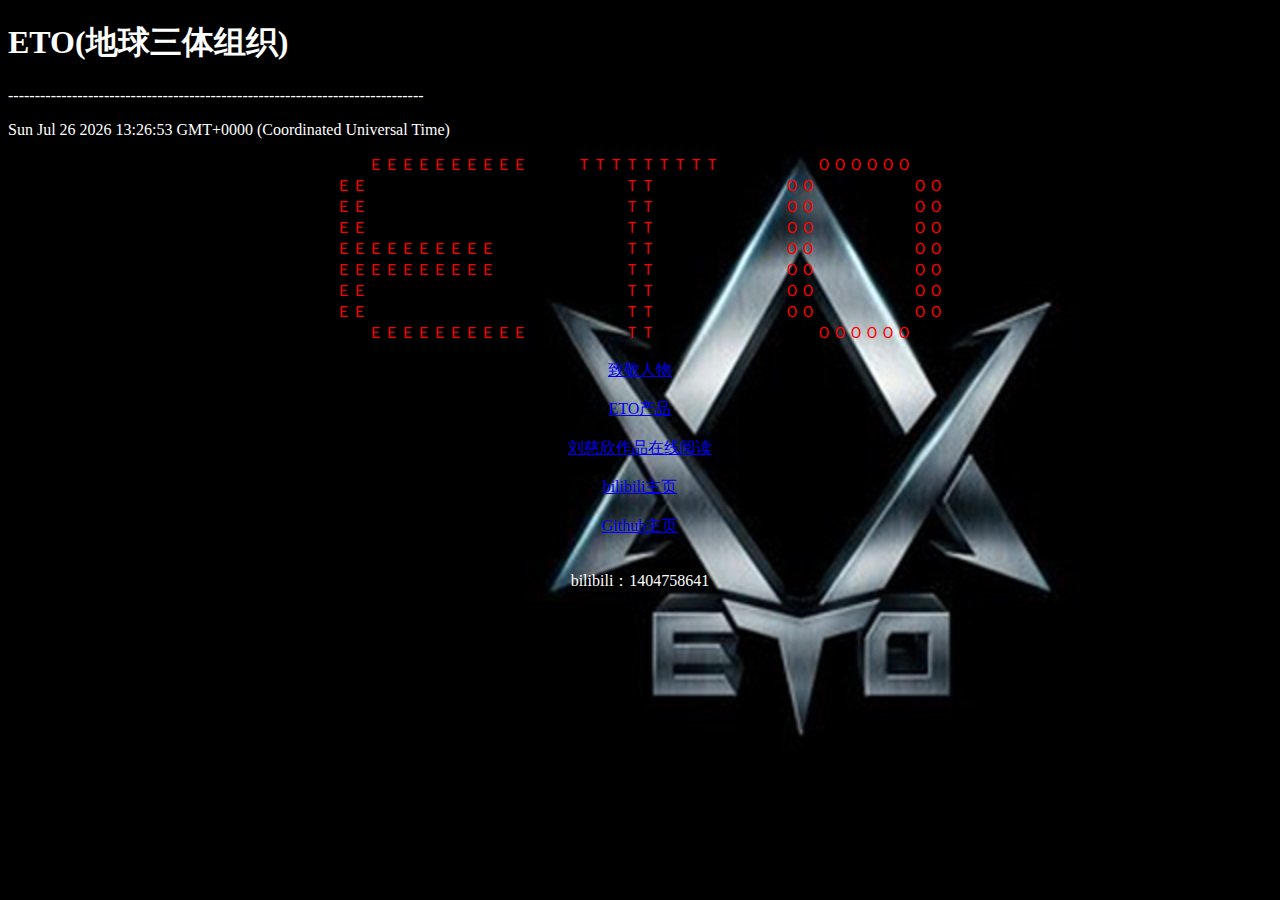
<file: index.html>
<!DOCTYPE html>
<html>
  <head>
    <meta charset="utf-8">
    <link rel="shortcut icon" href="/eto.ico" />
    <style> 
      iframe.music {
        position: fixed;	        /* 设置fixed固定定位 */
        bottom: 20px;		/* 距离浏览器窗口下边框20px */
        right: 20px;		/* 距离浏览器窗口右边框20px */
      }
      body {color:white;}
      p.ETO {color:rgb(255,0,0);}
      div{text-align:center}
    </style>
    <style>
      @import url(/background.css);
    </style>
  </head>
  <body>
    <script>
      window.alert("欢迎来到ETO，我们是同志了");
      console.log("消灭人类暴政\n    世界属于三体。\n    ——麦克·伊文思\n（当前页面为测试页面，正式版争取在22.1.1前制作完成。）");
    </script>
    <title>ETO</title>
    <h1>ETO(地球三体组织)</h1>
    <p>------------------------------------------------------------------------------<br></p>
    <script>
      document.write(Date());
    </script>
    <iframe frameborder="no" border="0" marginwidth="0" marginheight="0" width=300 height=300 src="//music.163.com/outchain/player?type=0&id=117895944&auto=1&height=430" class="music"></iframe>
    <p class="ETO" align="center">ＥＥＥＥＥＥＥＥＥＥ　　　ＴＴＴＴＴＴＴＴＴ　　　　　　ＯＯＯＯＯＯ<br>ＥＥ　　　　　　　　　　　　　　　　ＴＴ　　　　　　　　ＯＯ　　　　　　ＯＯ<br>ＥＥ　　　　　　　　　　　　　　　　ＴＴ　　　　　　　　ＯＯ　　　　　　ＯＯ<br>ＥＥ　　　　　　　　　　　　　　　　ＴＴ　　　　　　　　ＯＯ　　　　　　ＯＯ<br>ＥＥＥＥＥＥＥＥＥＥ　　　　　　　　ＴＴ　　　　　　　　ＯＯ　　　　　　ＯＯ<br>ＥＥＥＥＥＥＥＥＥＥ　　　　　　　　ＴＴ　　　　　　　　ＯＯ　　　　　　ＯＯ<br>ＥＥ　　　　　　　　　　　　　　　　ＴＴ　　　　　　　　ＯＯ　　　　　　ＯＯ<br>ＥＥ　　　　　　　　　　　　　　　　ＴＴ　　　　　　　　ＯＯ　　　　　　ＯＯ<br>ＥＥＥＥＥＥＥＥＥＥ　　　　　　ＴＴ　　　　　　　　　　ＯＯＯＯＯＯ<br></p>
    <div>
      <a href="/people">致敬人物</a>
      <br>
      <br>
      <a href="/etothings">ETO产品</a>
      <br>
      <br>
      <a href="https://www.51shucheng.net/zuojia/liucixin">刘慈欣作品在线阅读</a>
      <br>
      <br>
      <a href=https://space.bilibili.com/1404758641>bilibili主页</a>
      <br>
      <br>
      <a href="https://github.com/ETOemperor/">Github主页</a>
      <br>
      <br>
      <p>bilibili：1404758641</p>
    </div>
  </body>
</html>
</file>
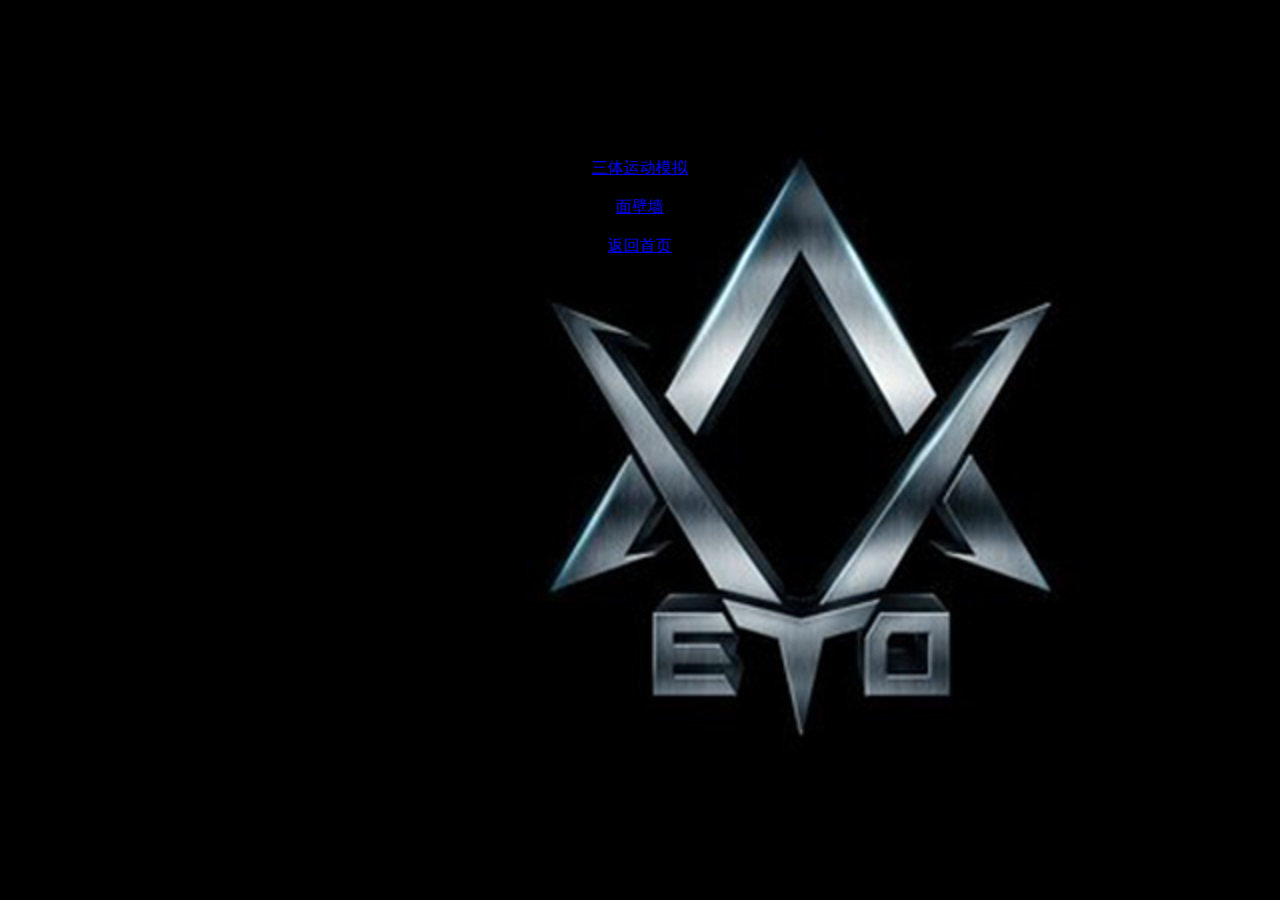
<file: etothings/index.html>
<!DOCTYPE html>
<html>
  <head>
  <meta charset="utf-8">
  <link rel="shortcut icon" href="/eto.ico" />
  <style>
  div{text-align:center}
  </style>
  <style type="text/css"> 
    @import url(/background.css);
   </style>
  </head>
  <body>
  <title>ETO产品</title>
  <h1>ETO(地球三体组织)</h1>
  <p>------------------------------------------------------------------------------<br></p>
  <p>此页面为站主 制作/搬运 的一些物品</p>
  <div>
  <a href="/etothings/three-body">三体运动模拟</a>
  <br>
  <br>
  <a href="/etothings/board">面壁墙</a>
  <br>
  <br>
  <a href="/">返回首页</a>
   </div>
  </body
</file>
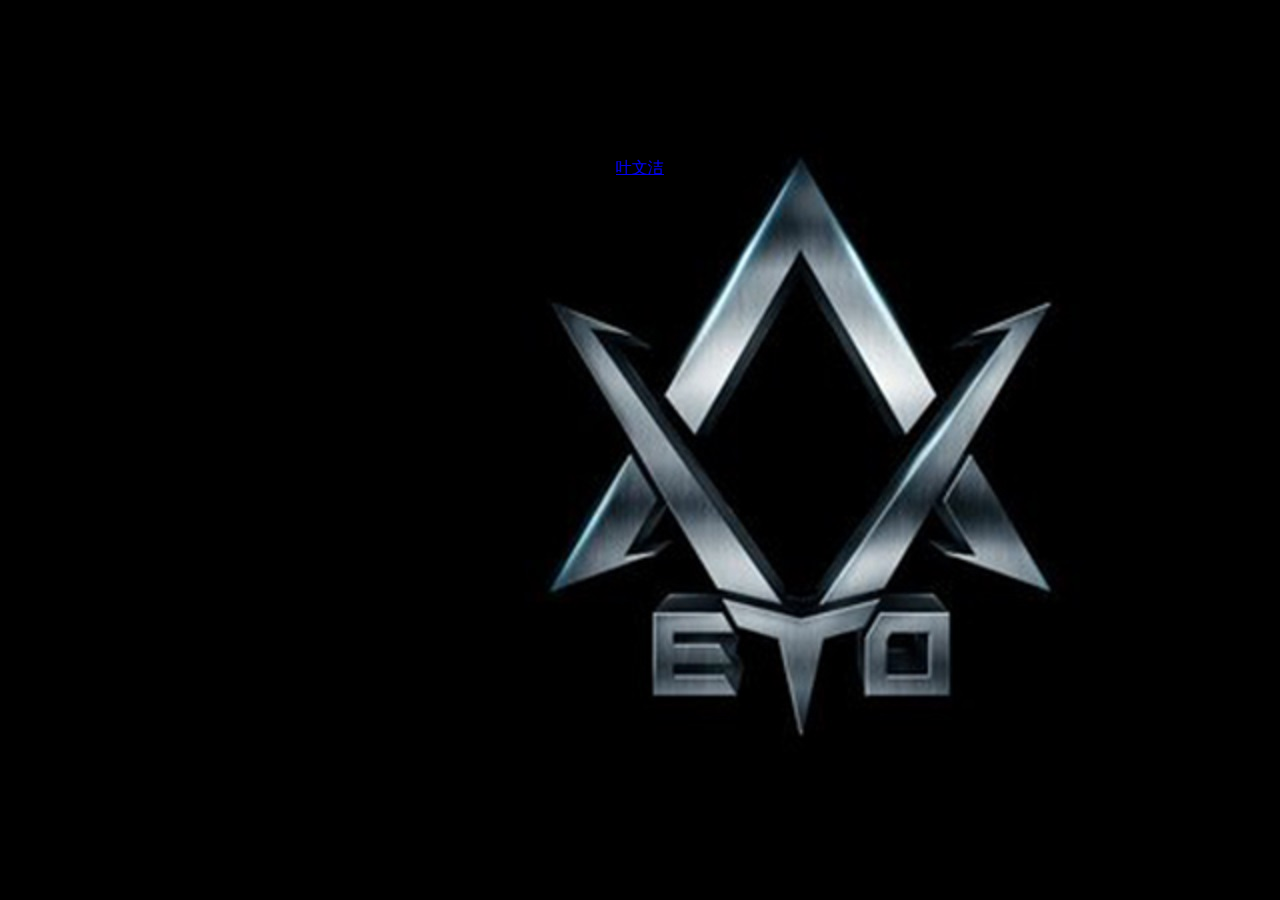
<file: people/index.html>
<!DOCTYPE html>
<html>
  <head>
    <meta charset="utf-8">
    <link rel="shortcut icon" href="/eto.ico" />
    <style>
      div{text-align:center}
    </style>
    <style type="text/css">
      @import url(/background.css);
    </style>
  </head>
  <body>
    <h1>ETO(地球三体组织)</h1>
    <p>------------------------------------------------------------------------------<br></p>
    <p>！向以下人物致敬！</p>
    <div>
      <a href="../people/yewenjie">叶文洁</a>
      <br>
      <br>
      <br>
      <br>
      <br>
      <br>
      <br>
      <br>
      <br>
      <br>
    </div>
    
  </body>
</html>
</file>
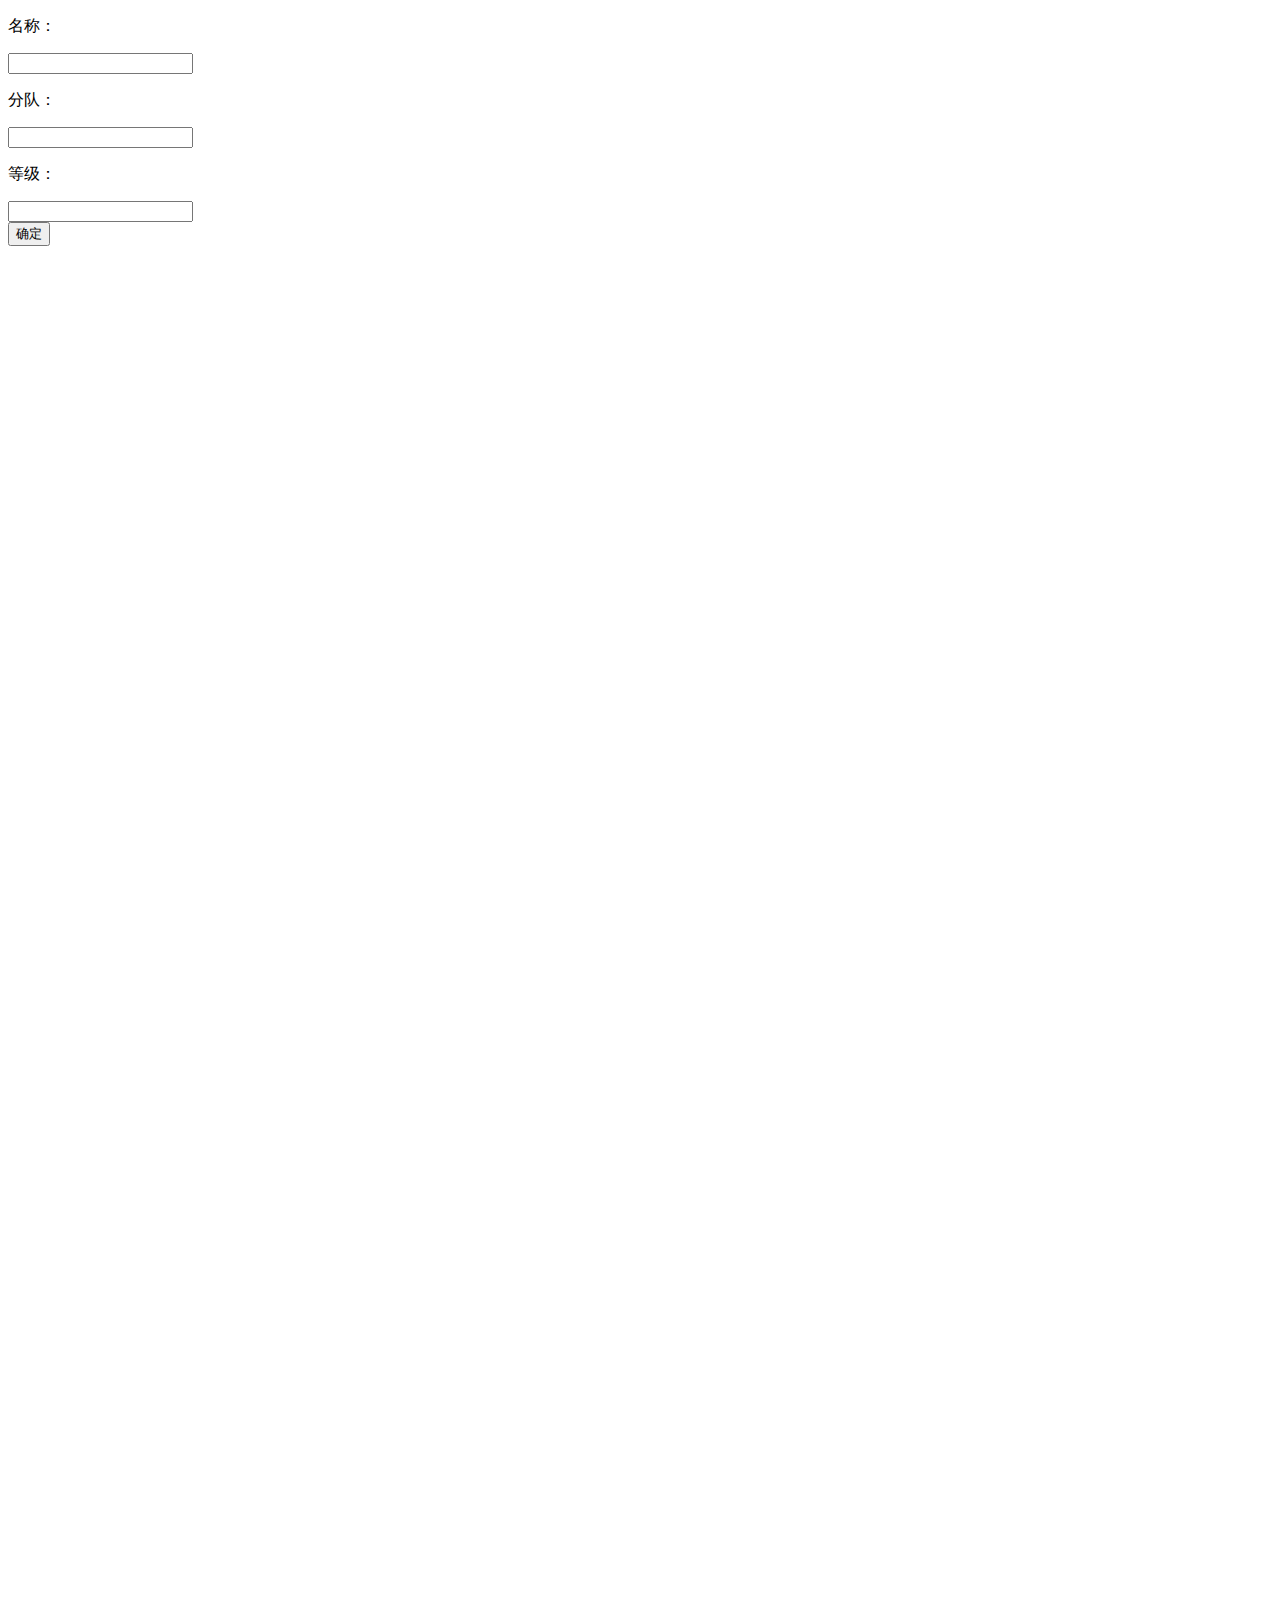
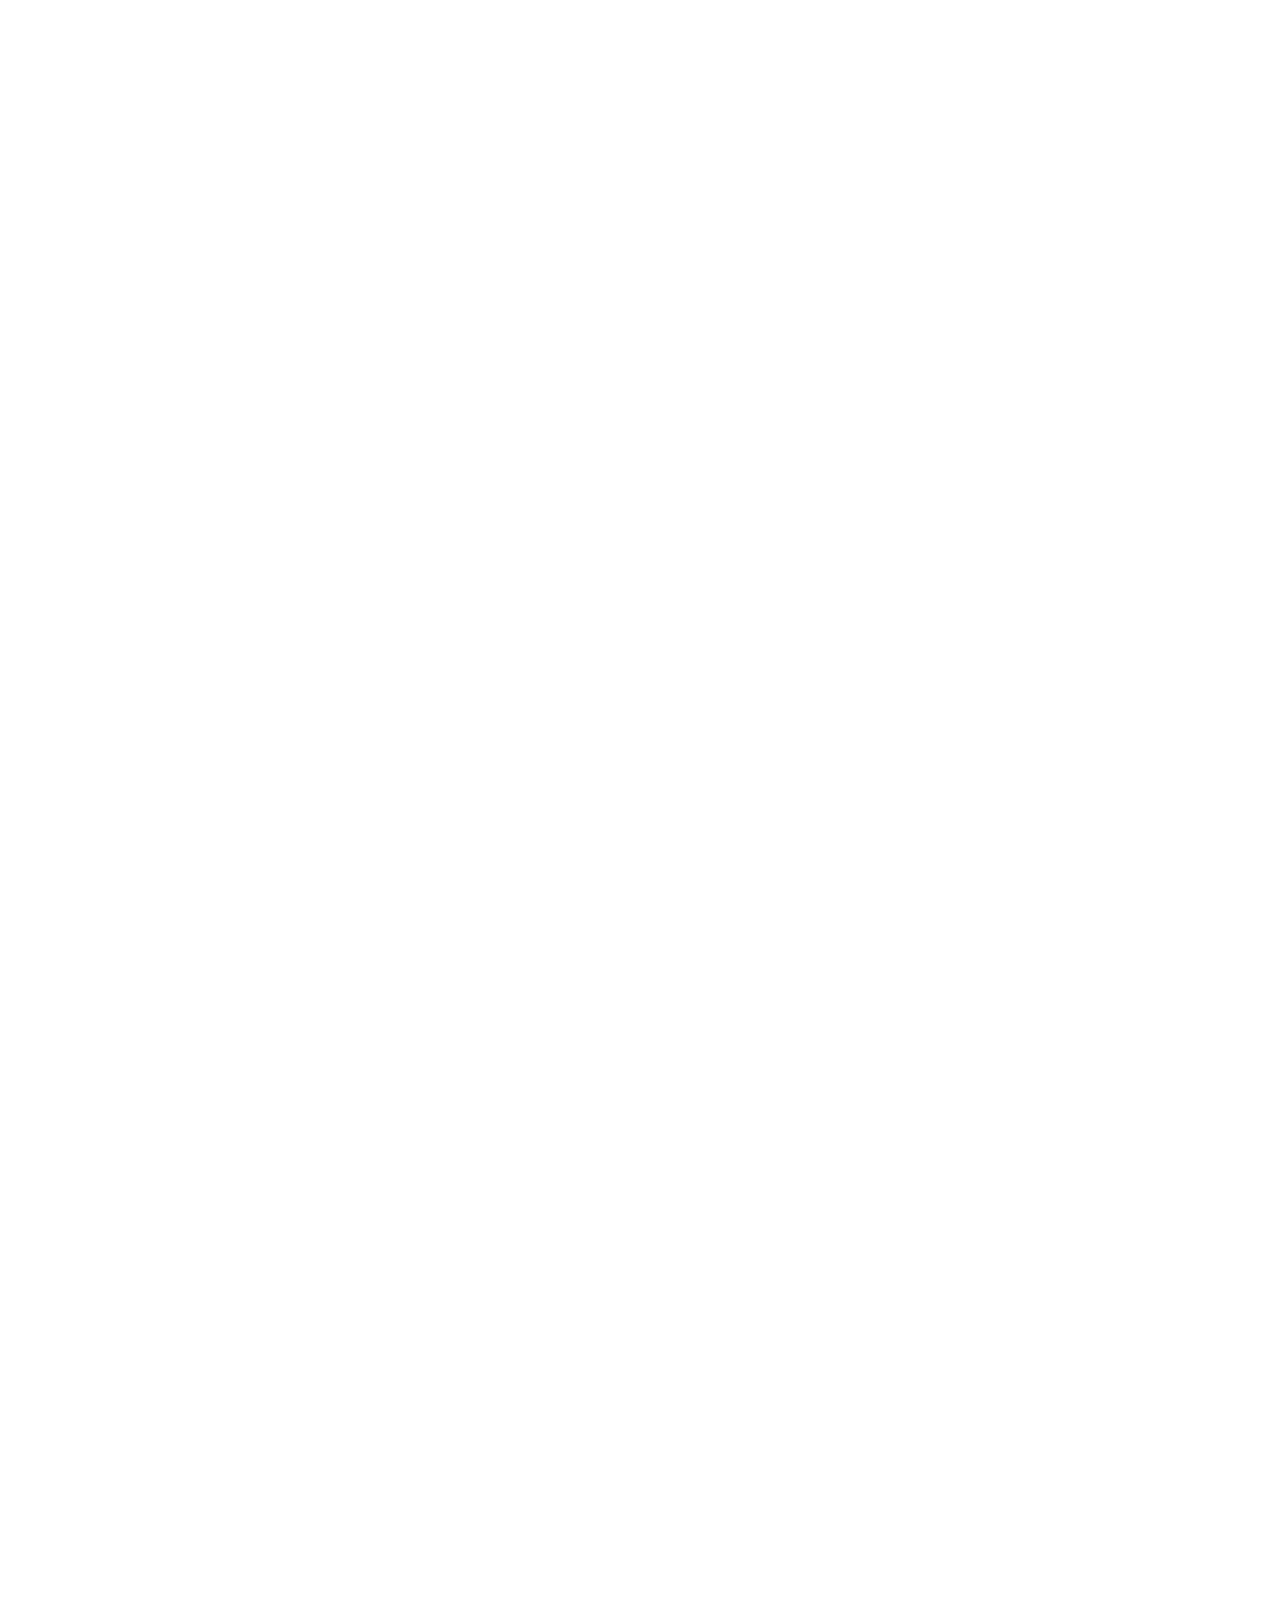
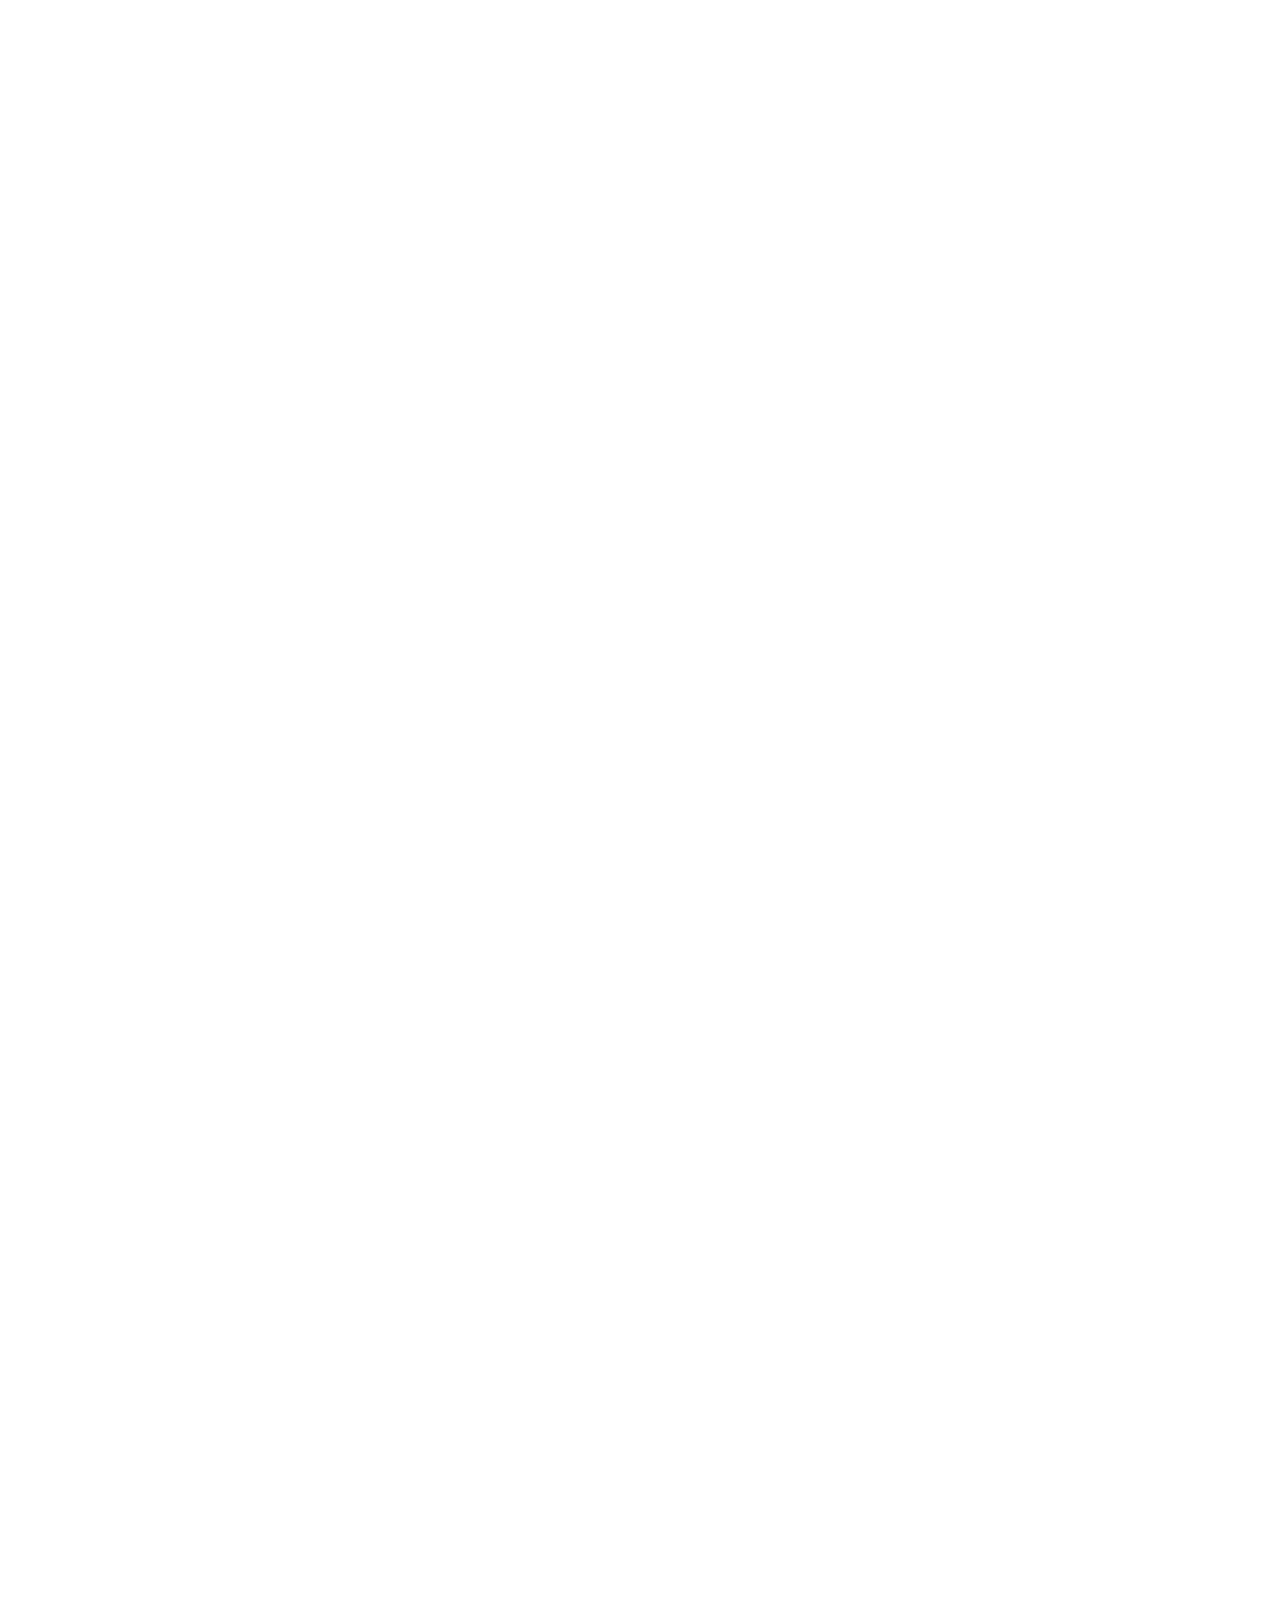
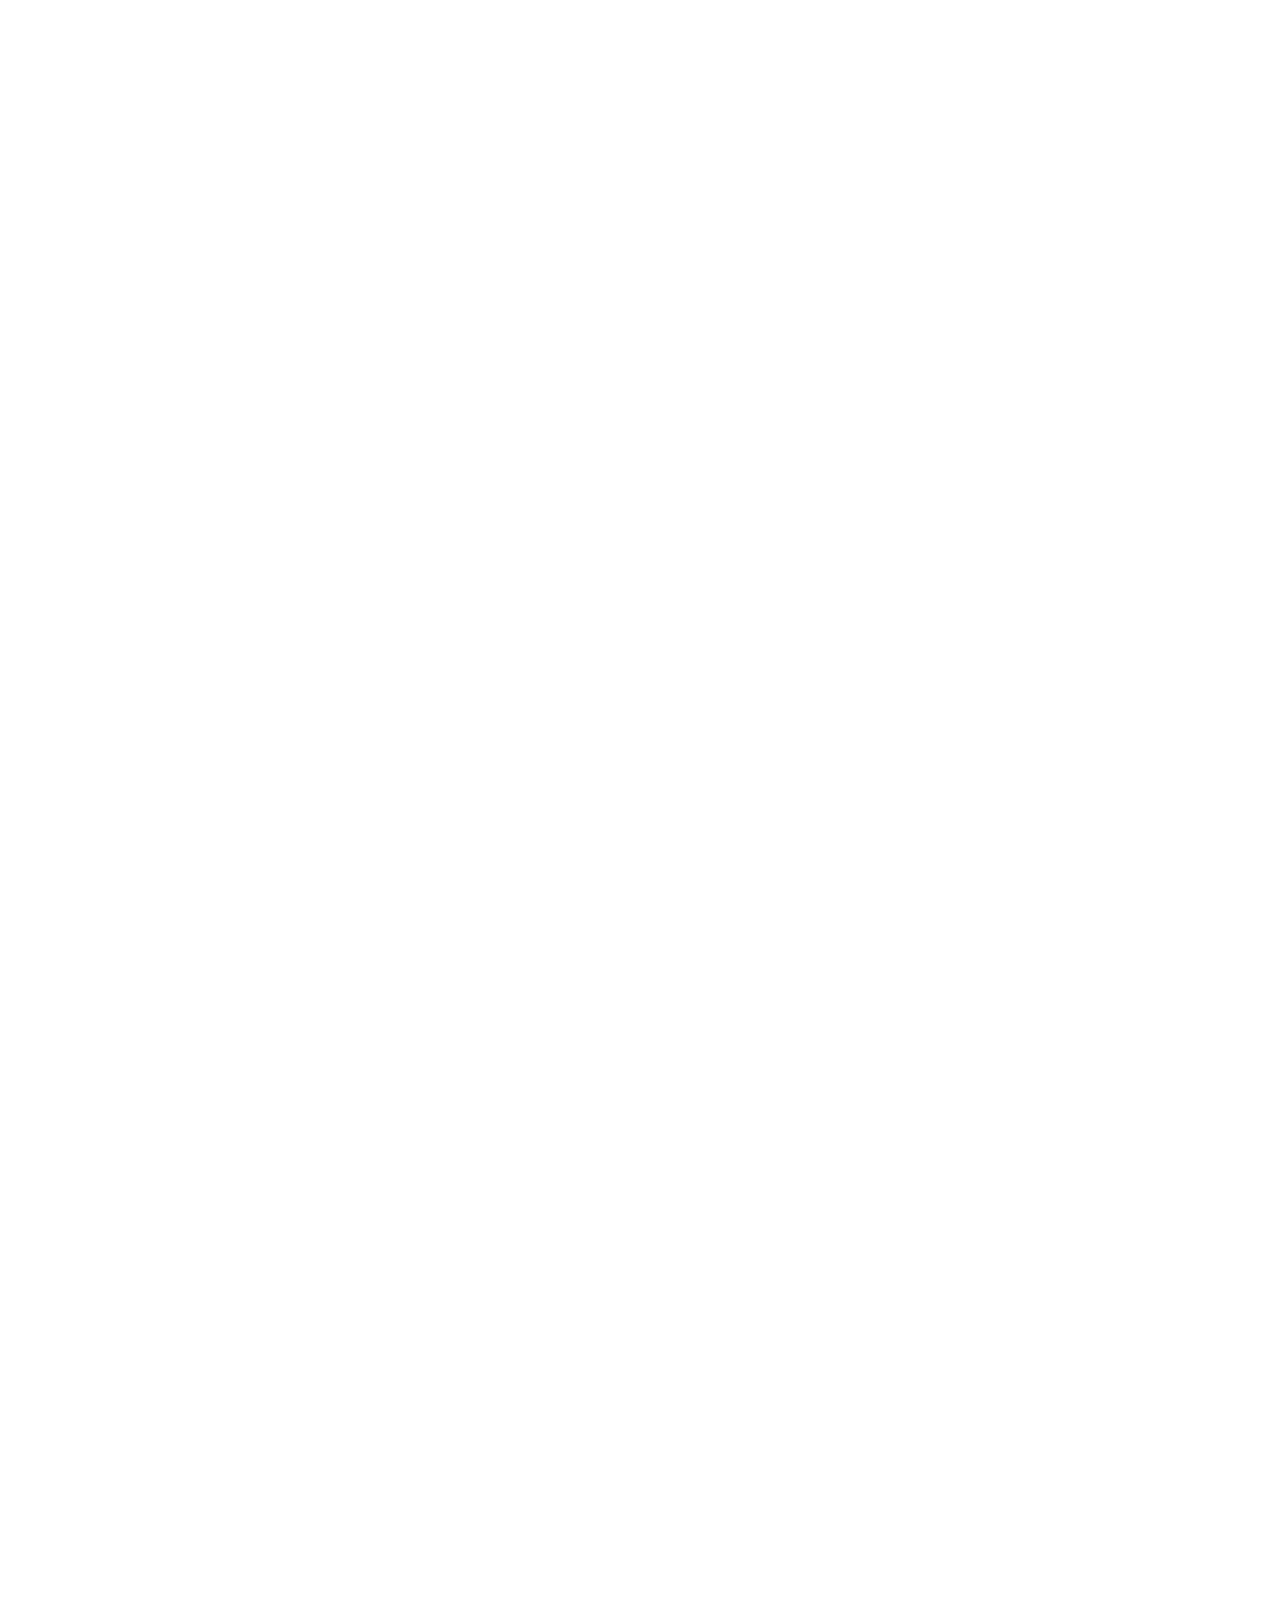
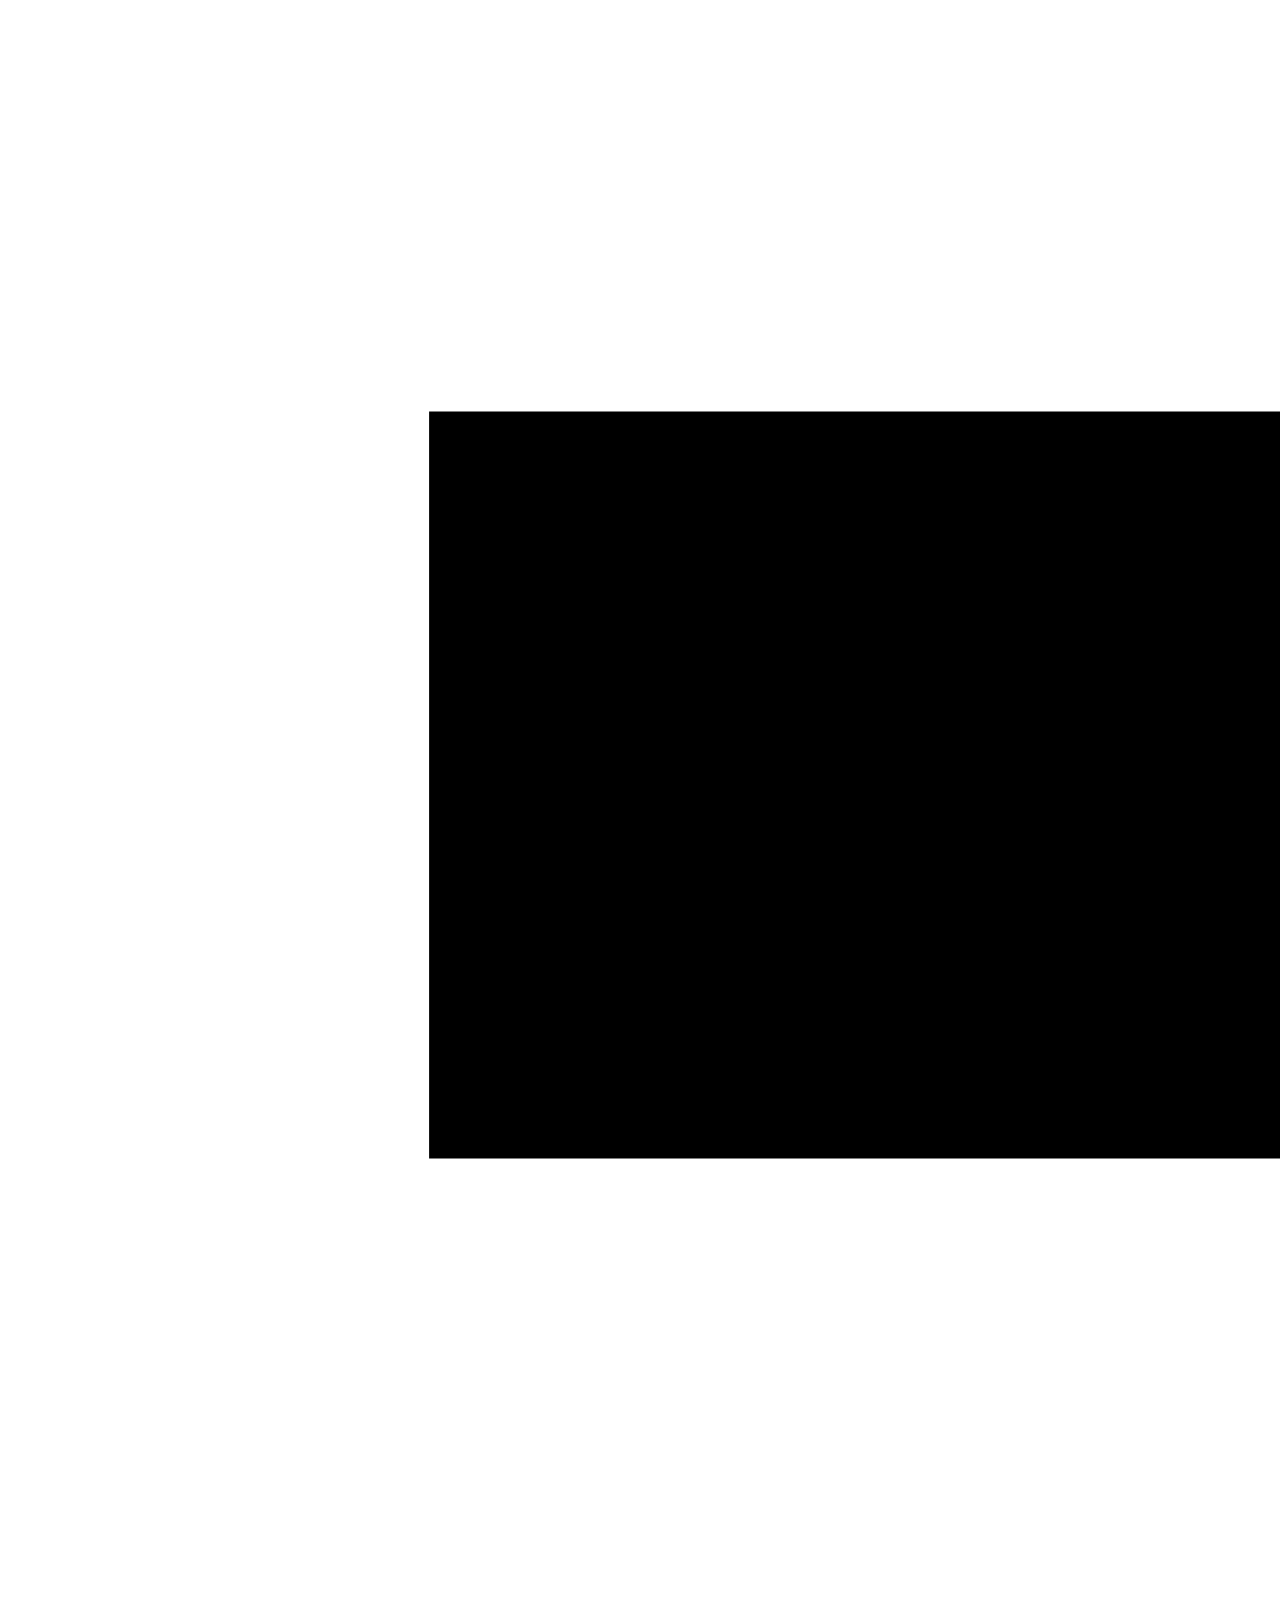
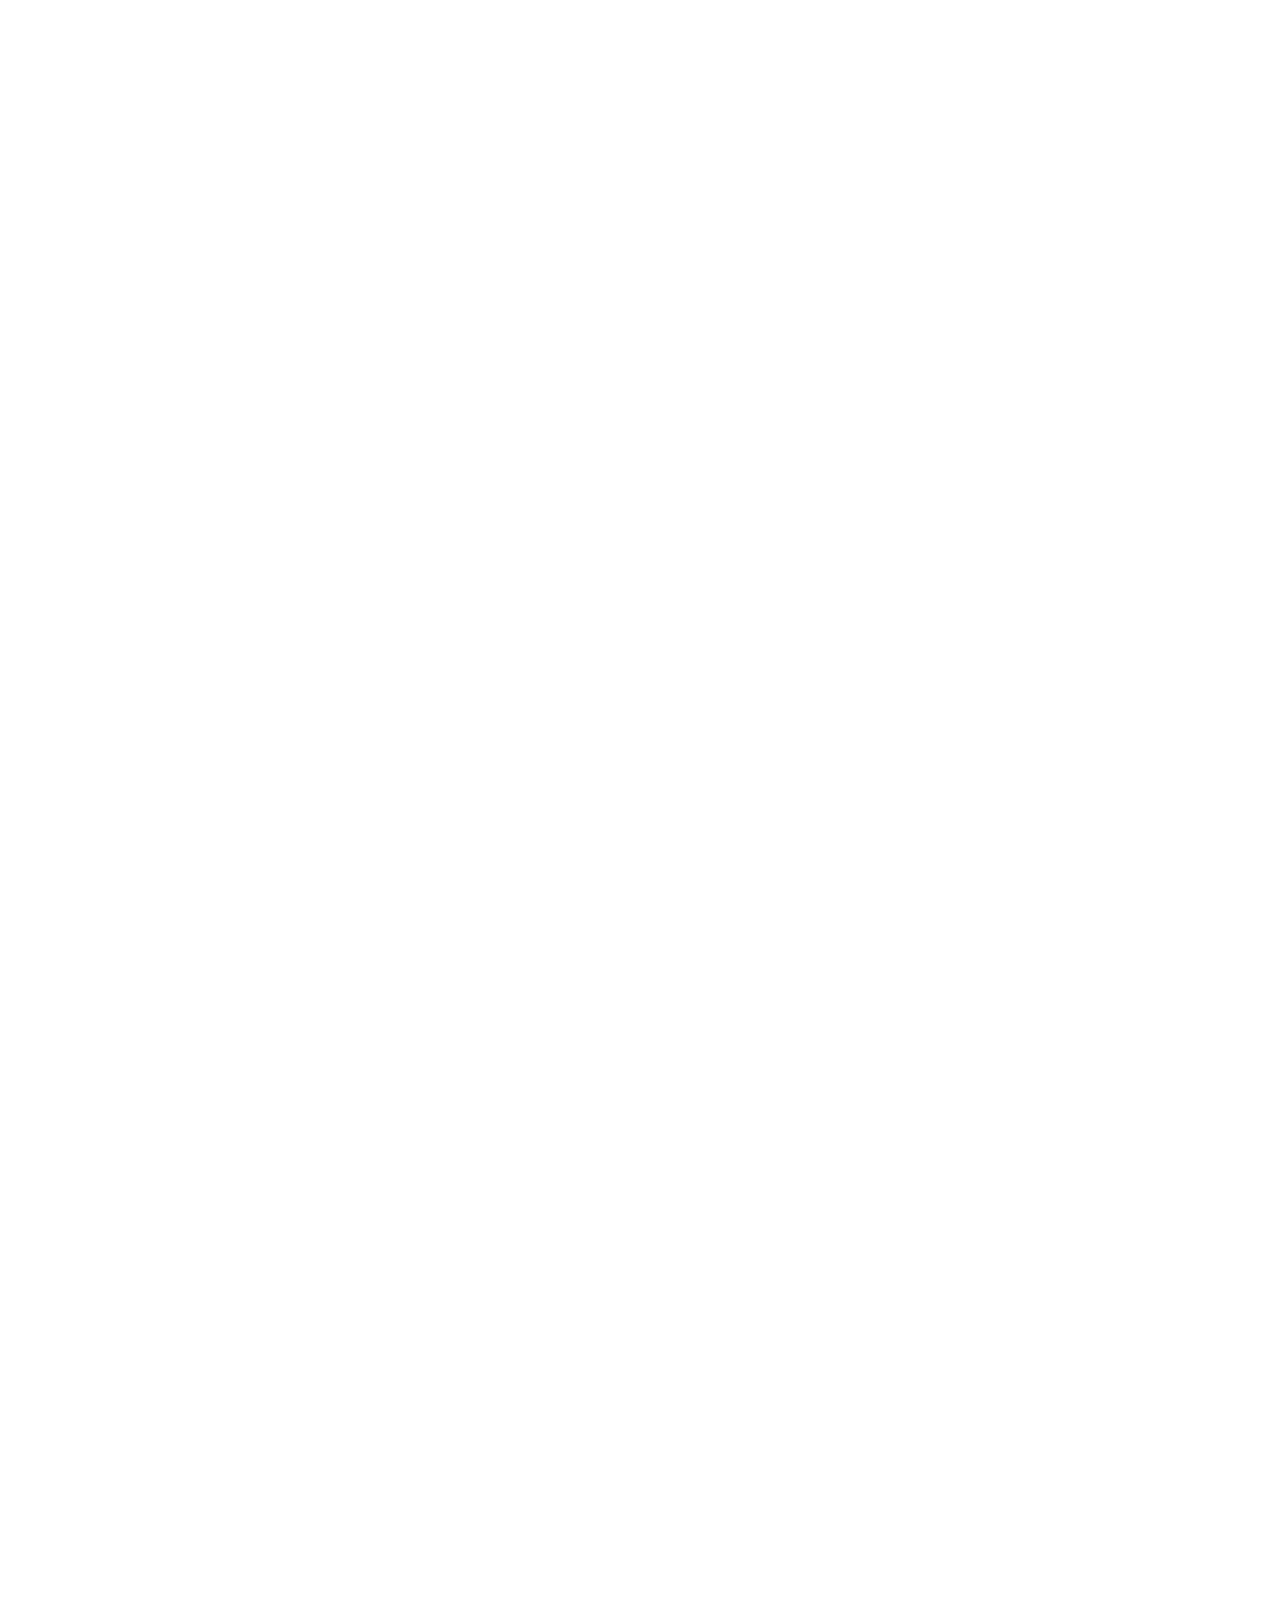
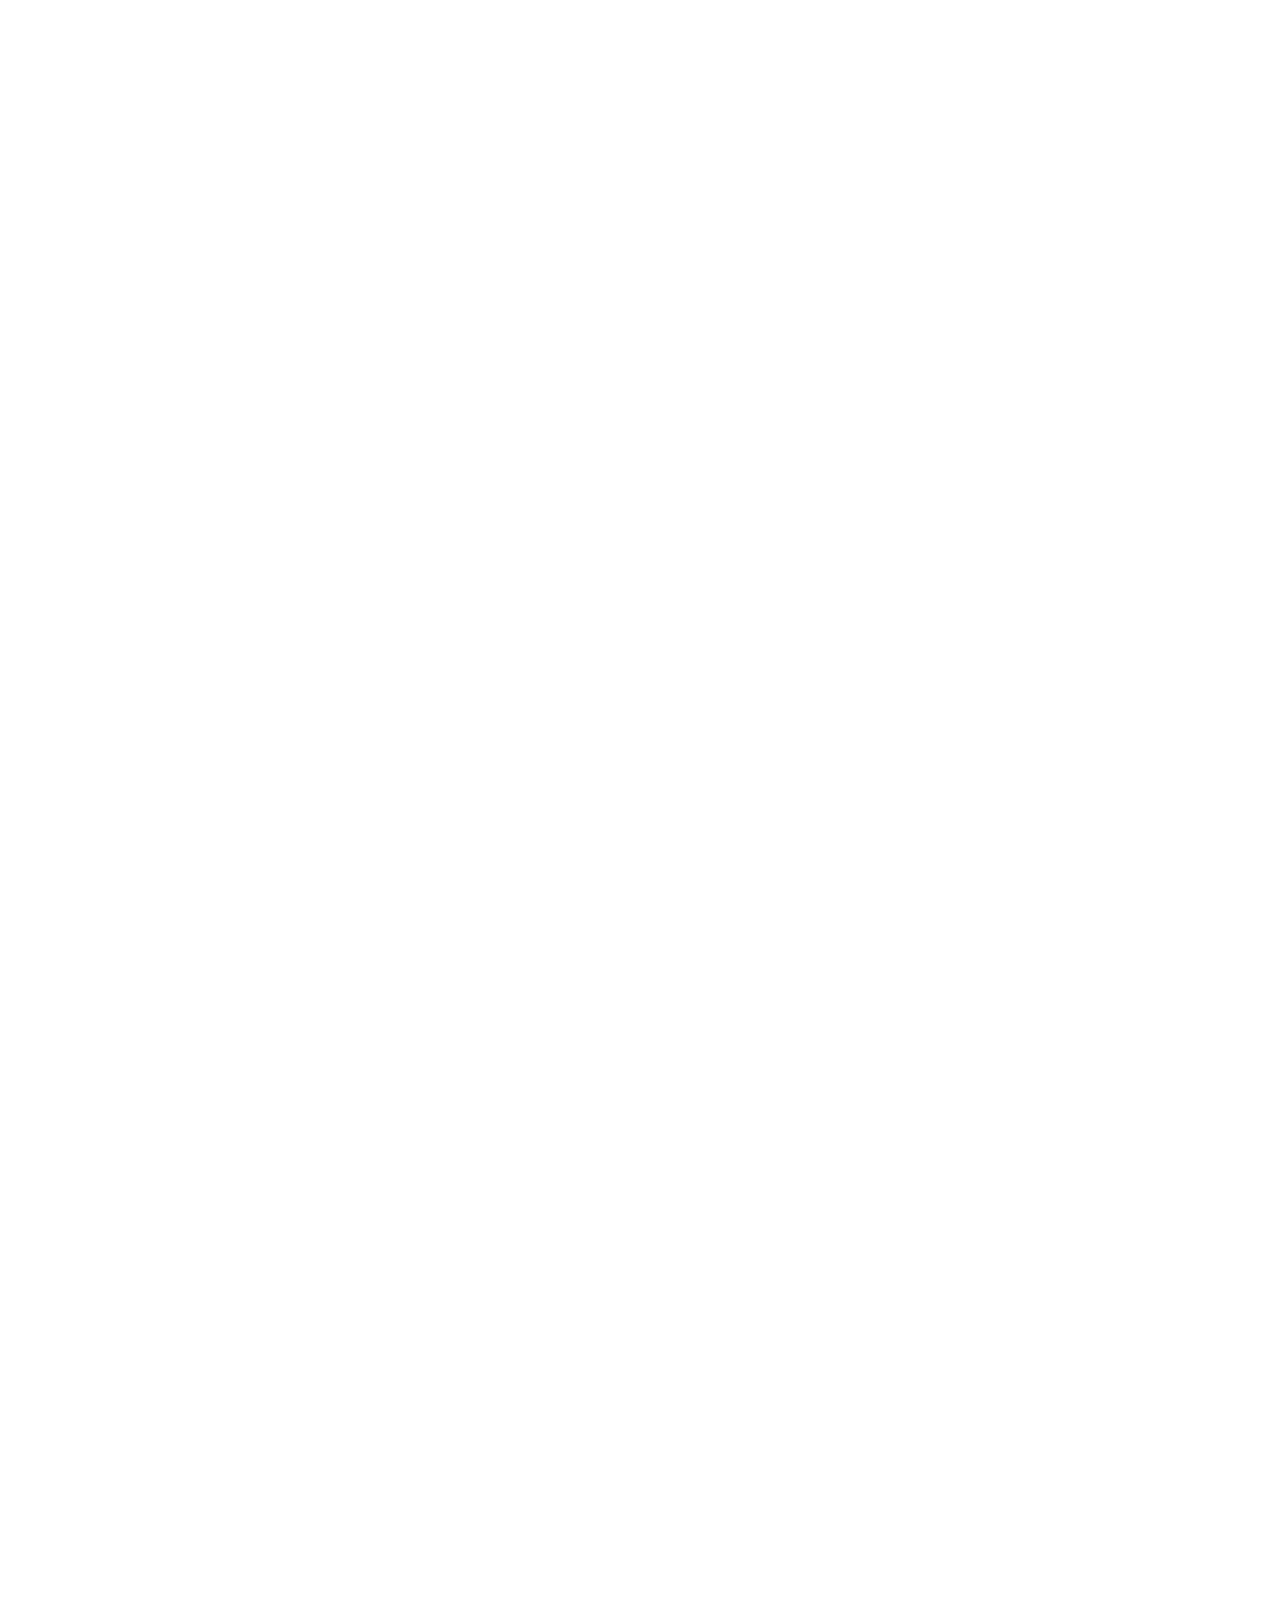
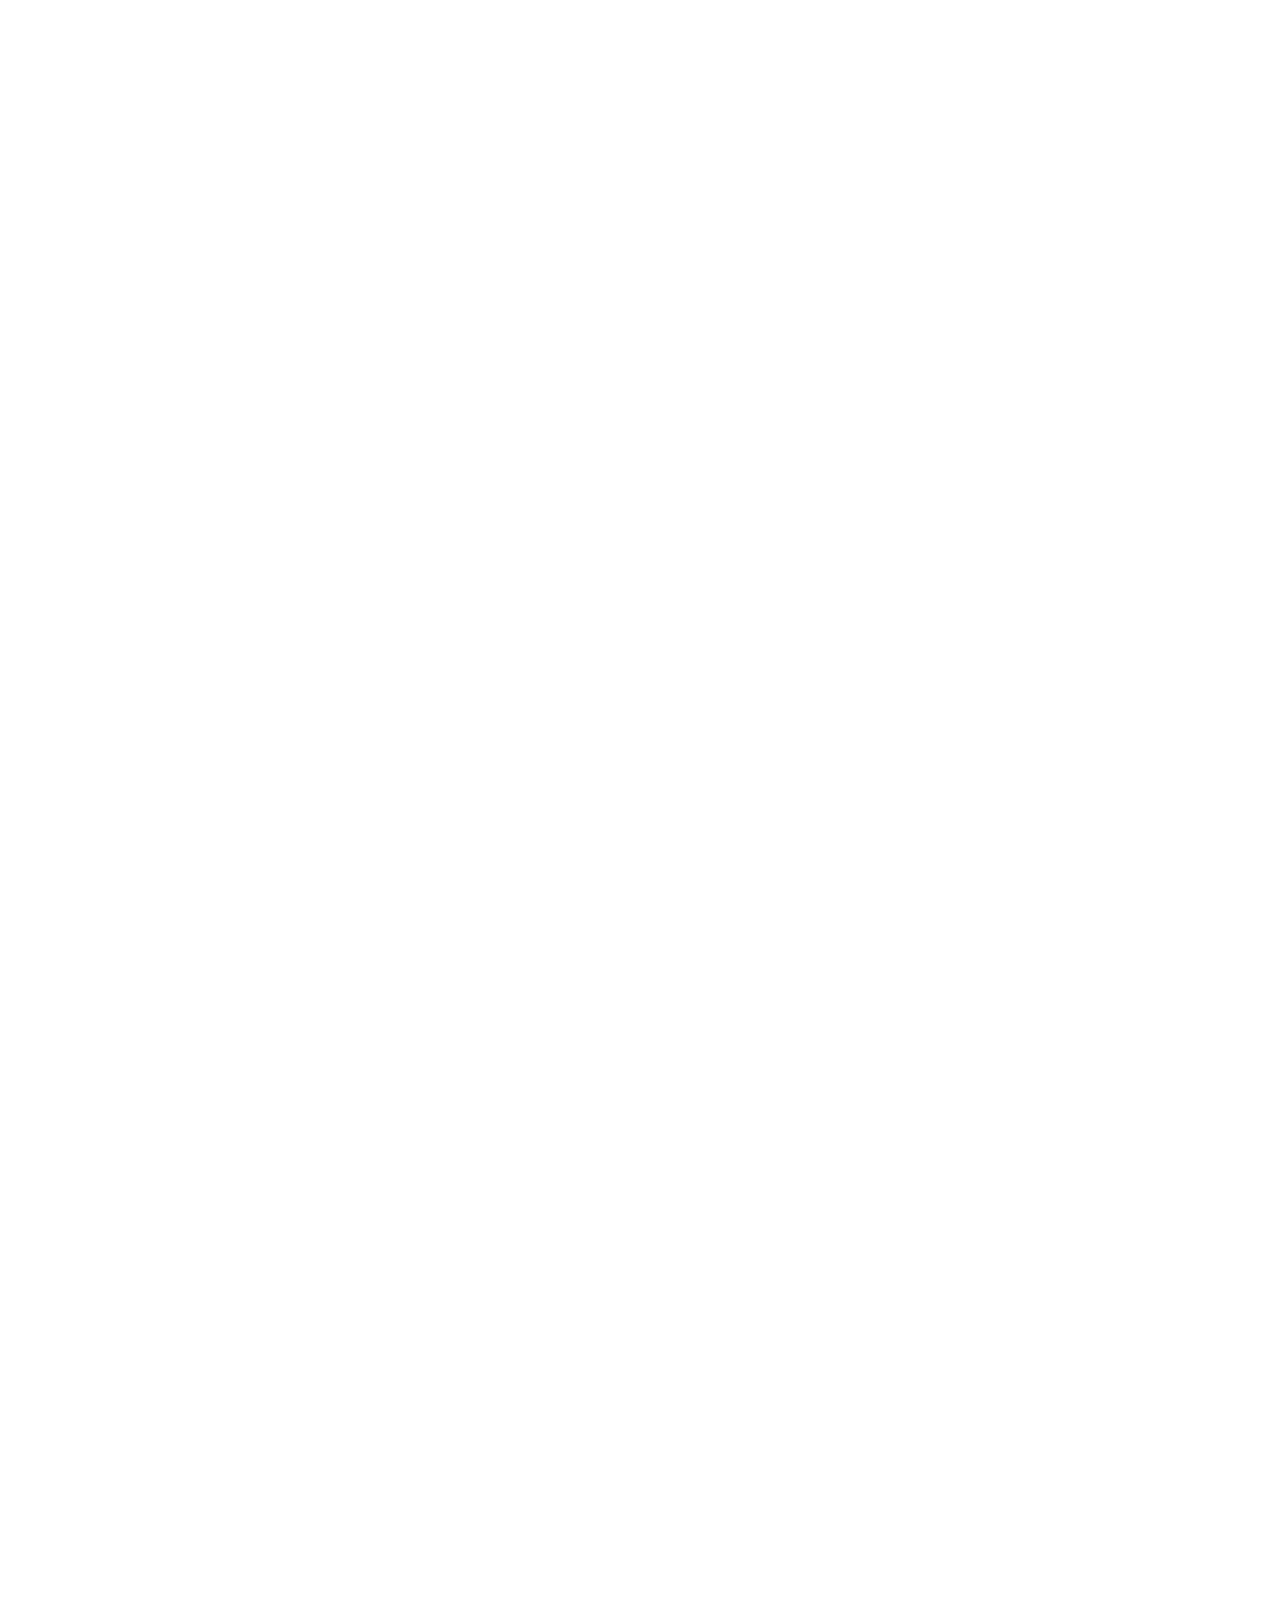
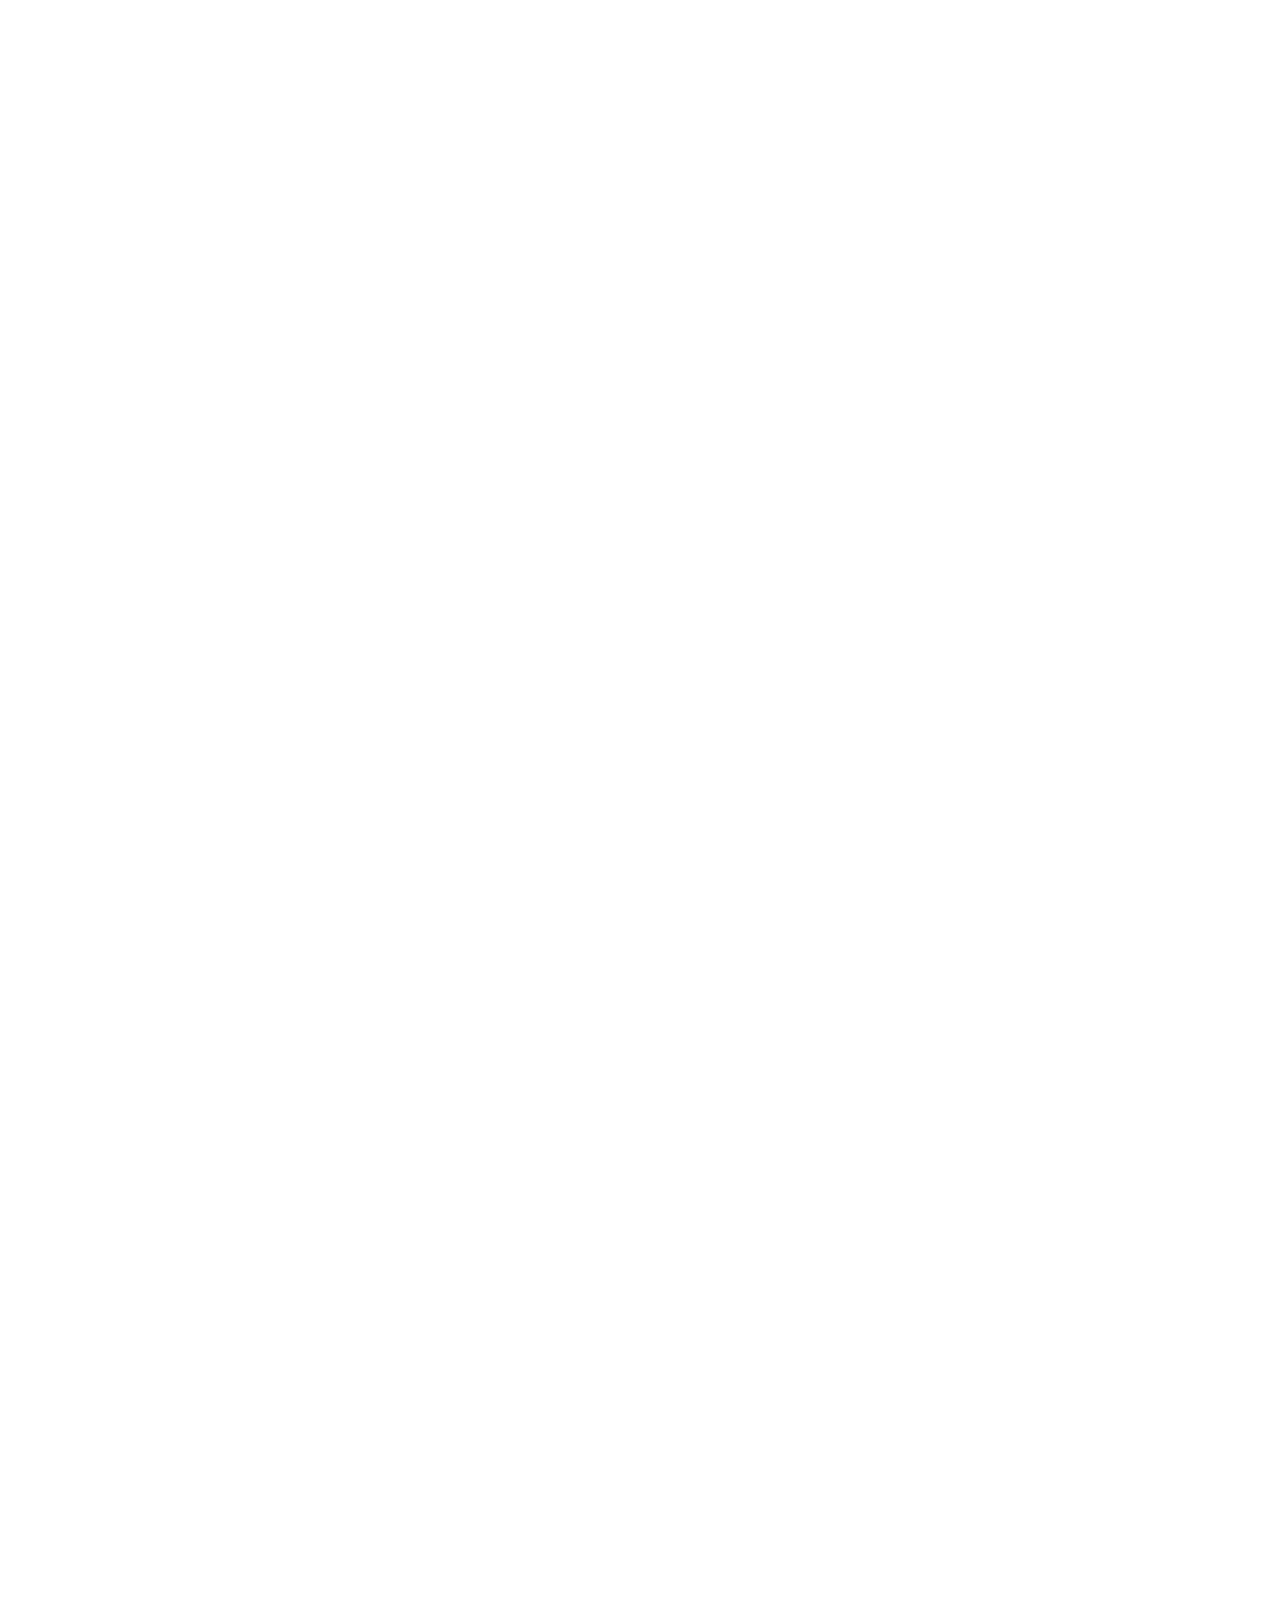
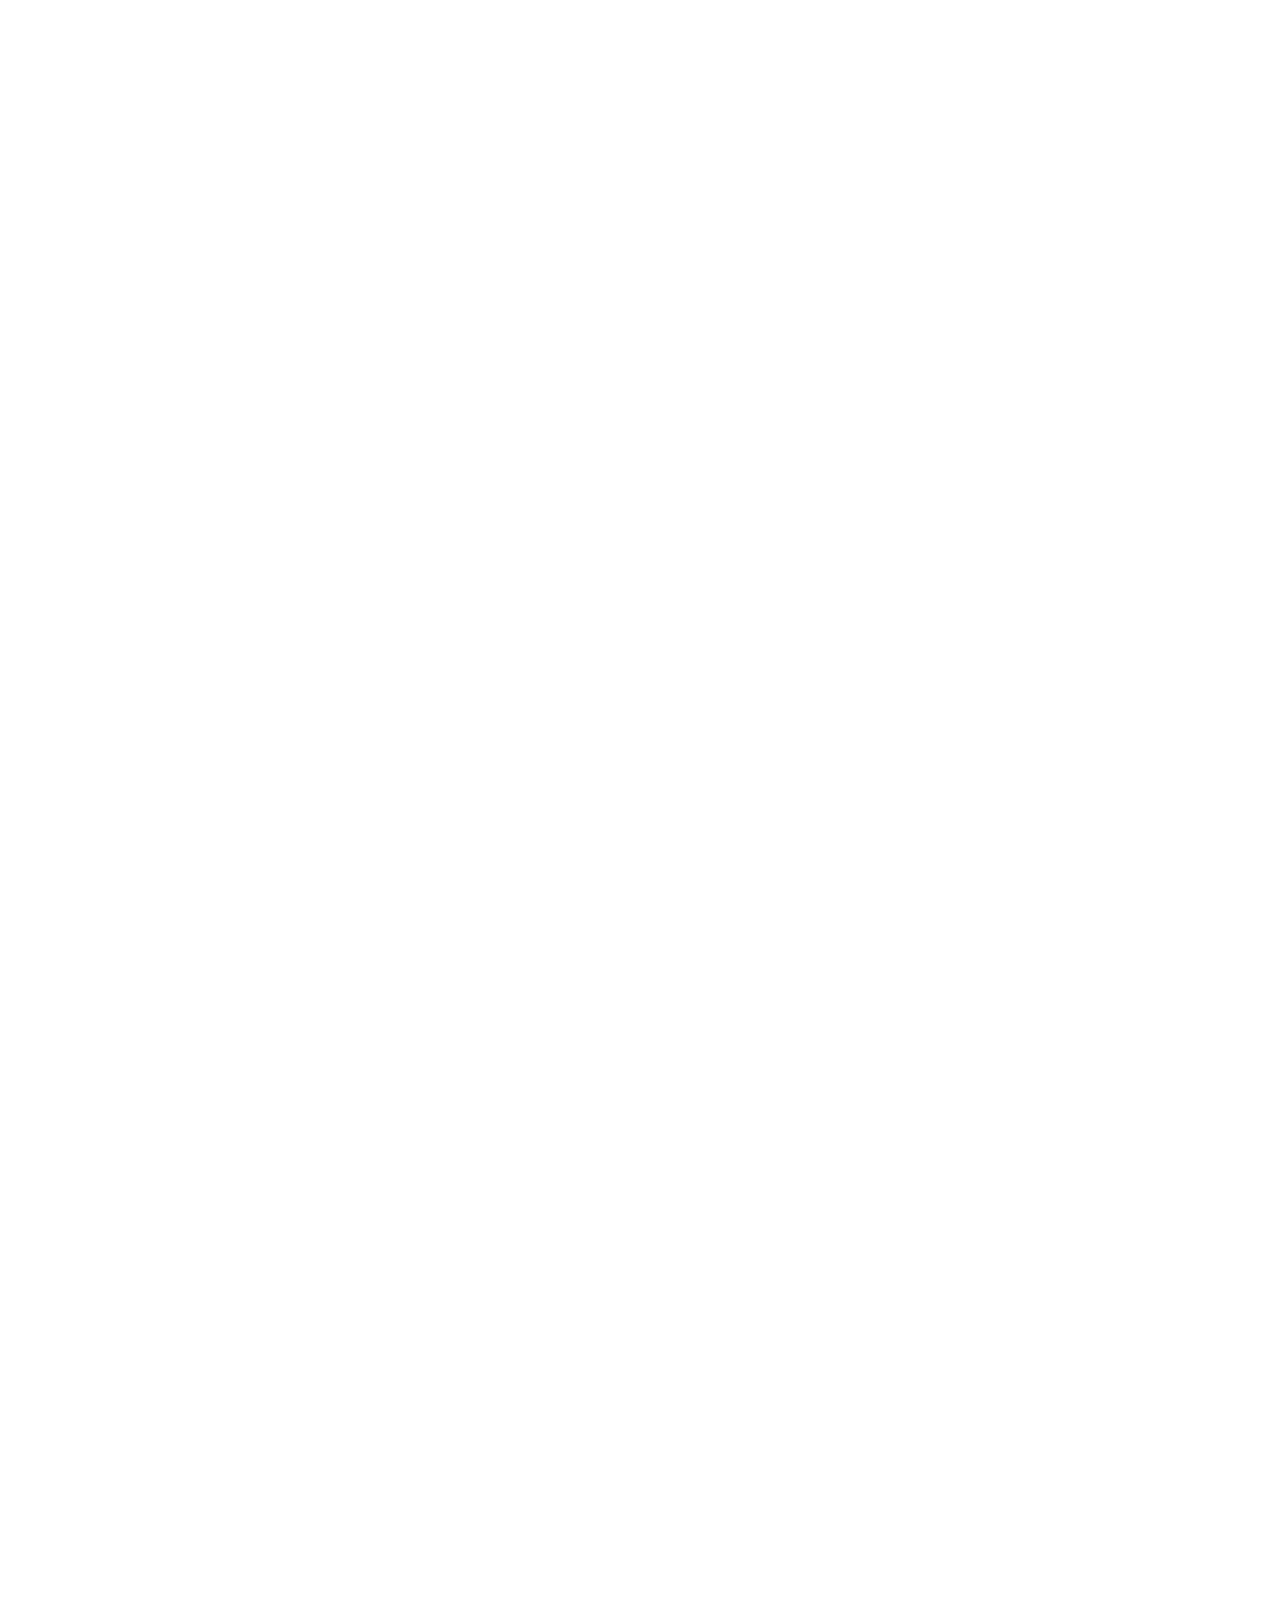
<file: etothings/eto-card/index.html>
<!DOCTYPE html>
<html>
  <head>
    <meta charset="utf-8">
    <link rel="shortcut icon" href="/eto.ico" />
    <title>ETO勋章生成器</title>
    <style>
      .name{
        font-family:"Times New Roman", Times, serif;
        font-size:1000em;
        position:relative;
        left:50px;
        top:100px;
      }
      .grade{
        font-family:"Times New Roman", Times, serif;
        font-size:1000em;
        position:relative;
        left:50px;
        top:200px;
      }
      .class{
        font-family:"Times New Roman", Times, serif;
        font-size:1000em;
        position:relative;
      }
    </style>
  </head>
  <body>
    <script>
      function name(){  
        var i=input.name.value;  
        document.getElementById("name").innerHTML = "名称" + i;
      }
      function clas(){  
        var i=input.class.value;  
        document.getElementById("class").innerHTML = "分队" + i;
      } 
      function grade(){  
        var i=input.grade.value;  
        document.getElementById("grade").innerHTML = "等级" + i;
      }
      function main(){
        name()
        clas()
        grade()
      } 
    </script>
    <form name="input">
      <p>名称：</p>
      <input type="text" name="name">
      <br>
      <p>分队：</p>
      <input type="text" name="class">
      <br>
      <p>等级：</p>
      <input type="text" name="grade">
    </form>
    <button onclick="main()">确定</button>
    <br>
    <br>
    <br>
    <br>
    <br>
    <div>
      <em id="name" class="name">-</em>
      <em id="class" class="class">-</em>
      <em id="grade" class="grade">-</em>
      <br>
      <img src="./card.jpg"> 
    </div>
    
  </body>
</html>
</file>
